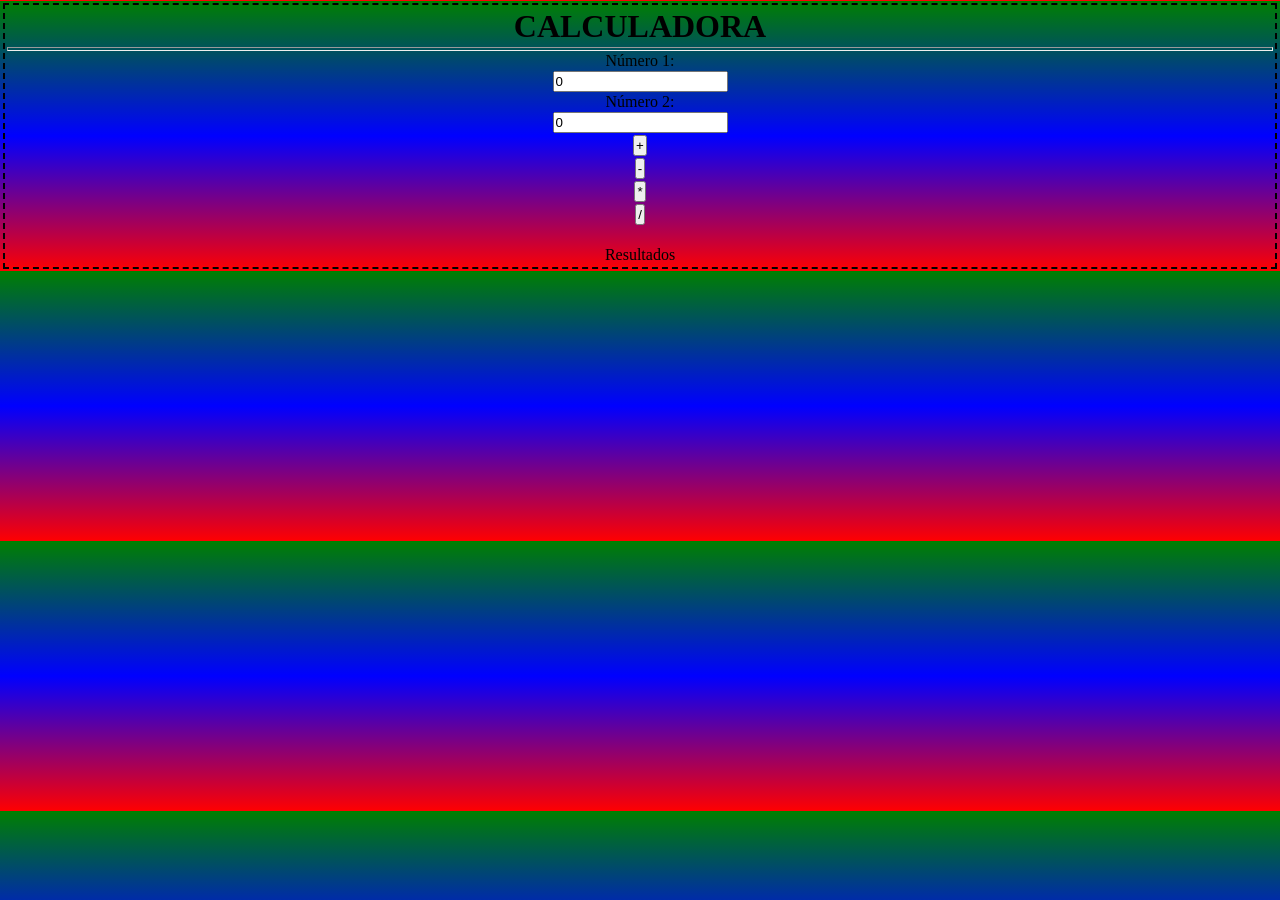
<file: 02 calculadora/index.html>
<!DOCTYPE html>
<html>

<head>
  <meta charset="UTF-8">
  <meta name="viewport" content="width=device-width, initial-scale=1">
  <link rel="stylesheet" href="estilo.css">
  <title></title>
</head>

<body>
<h1>CALCULADORA</h1><hr>


<label for="">Número 1: </label><br>

<input type="number" name="" id="n1" placeholder="Número 1" required value="0"><br>


<label for="">Número 2: </label> <br>

<input type="number" name="" id="n2"placeholder="Número 2" required value="0"> <br>

<button onclick="suma ()">+</button><br>


<button onclick="resta ()">-</button><br>


<button onclick="multi ()">*</button><br>


<button onclick="divi ()">/</button><br>


<div id="res"><br>


Resultados

</div>



<script src="app.js"></script>

</body>

</html>
</file>
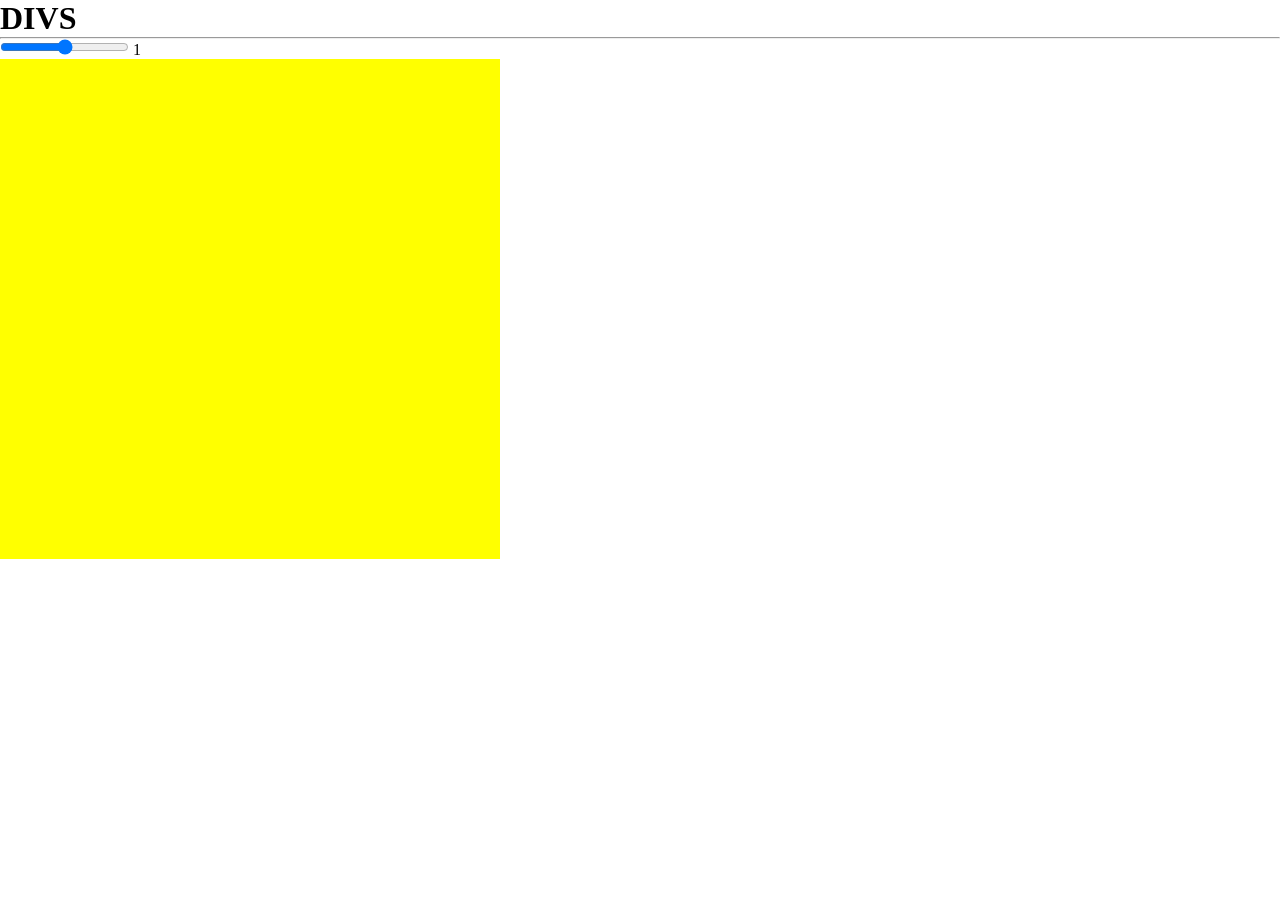
<file: bucles/index.html>
<html>

<head>

<meta charset="UTF-8">

<meta name="viewport" content="width=device-width initial-scale=1">

<title></title>

<link rel="stylesheet" href="estilo.css"> </head>

<body>

<h1>DIVS</h1><hr>

<input type="range" name="valor" id="valor" min

|="1" max="100">

<span id="vn">1</span>

<div id="res">

</div>

<script src="app.js"></script>

</body>

</html>
</file>
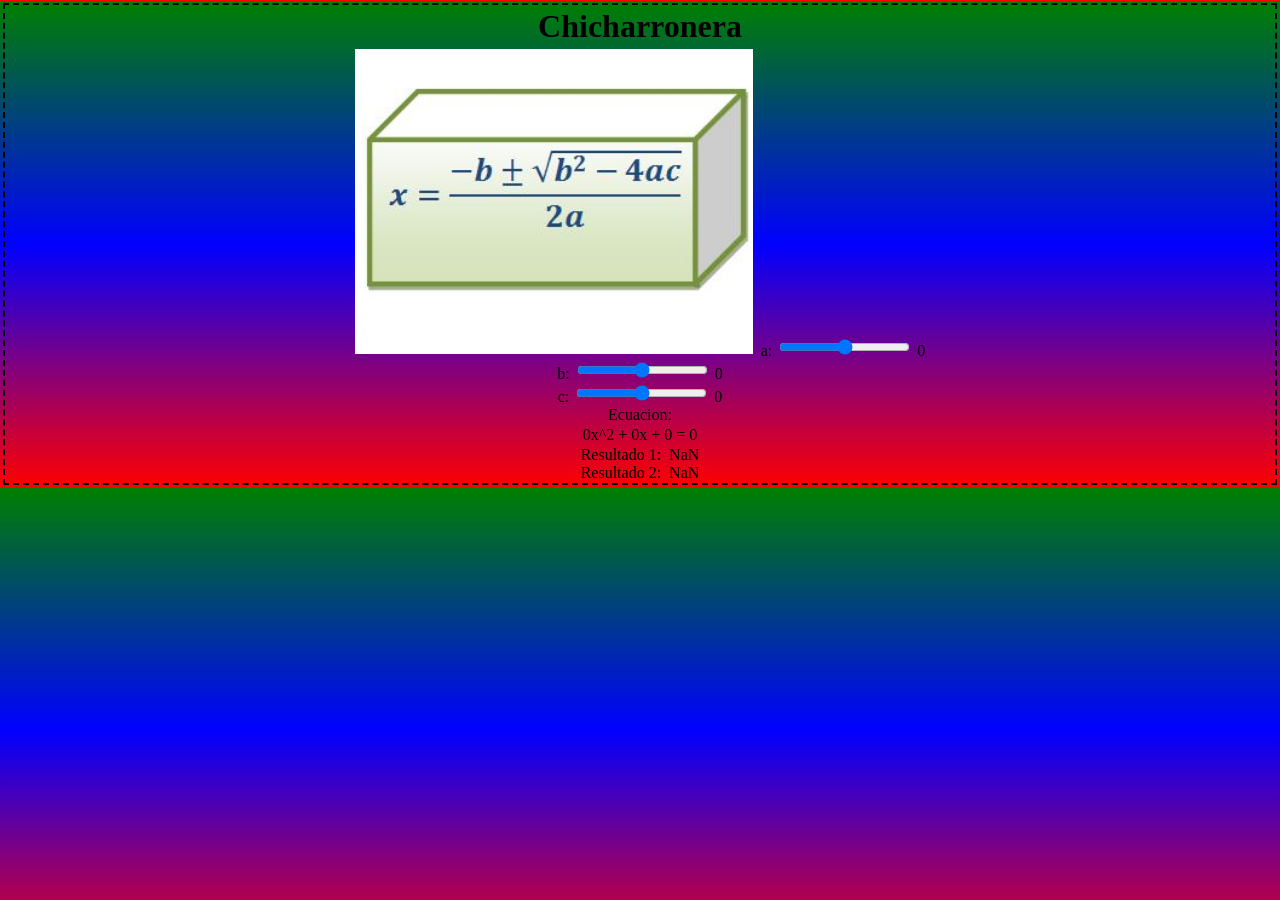
<file: chicharronera/index.html>
<!DOCTYPE html>
<html>
<head>
	<title>Chicharronera</title>
	<link rel="stylesheet" href="estilo.css">
</head>
<body onload="update();">
	<h1>Chicharronera</h1>
	<img src="img.jpg" alt="Imagen de ejemplo" width="400">

	<label>a:</label>
	<input type="range" id="a" min="-10" max="10" value="0" oninput="update()">
	<label id="aLabel"></label>
	<br>
	<label>b:</label>
	<input type="range" id="b" min="-10" max="10" value="0" oninput="update()">
	<label id="bLabel"></label>
	<br>
	<label>c:</label>
	<input type="range" id="c" min="-10" max="10" value="0" oninput="update()">
	<label id="cLabel"></label>
	<br>
	<label>Ecuacion:</label>
	<p id="ecuacion">0x^2 + 0x + 0 = 0</p>
	<label>Resultado 1:</label>
	<label id="resultado1">0</label>
	<br>
	<label>Resultado 2:</label>
	<label id="resultado2">0</label>
	
</head>
<script src="estilo.js">app.js</script>
</body>
</file>
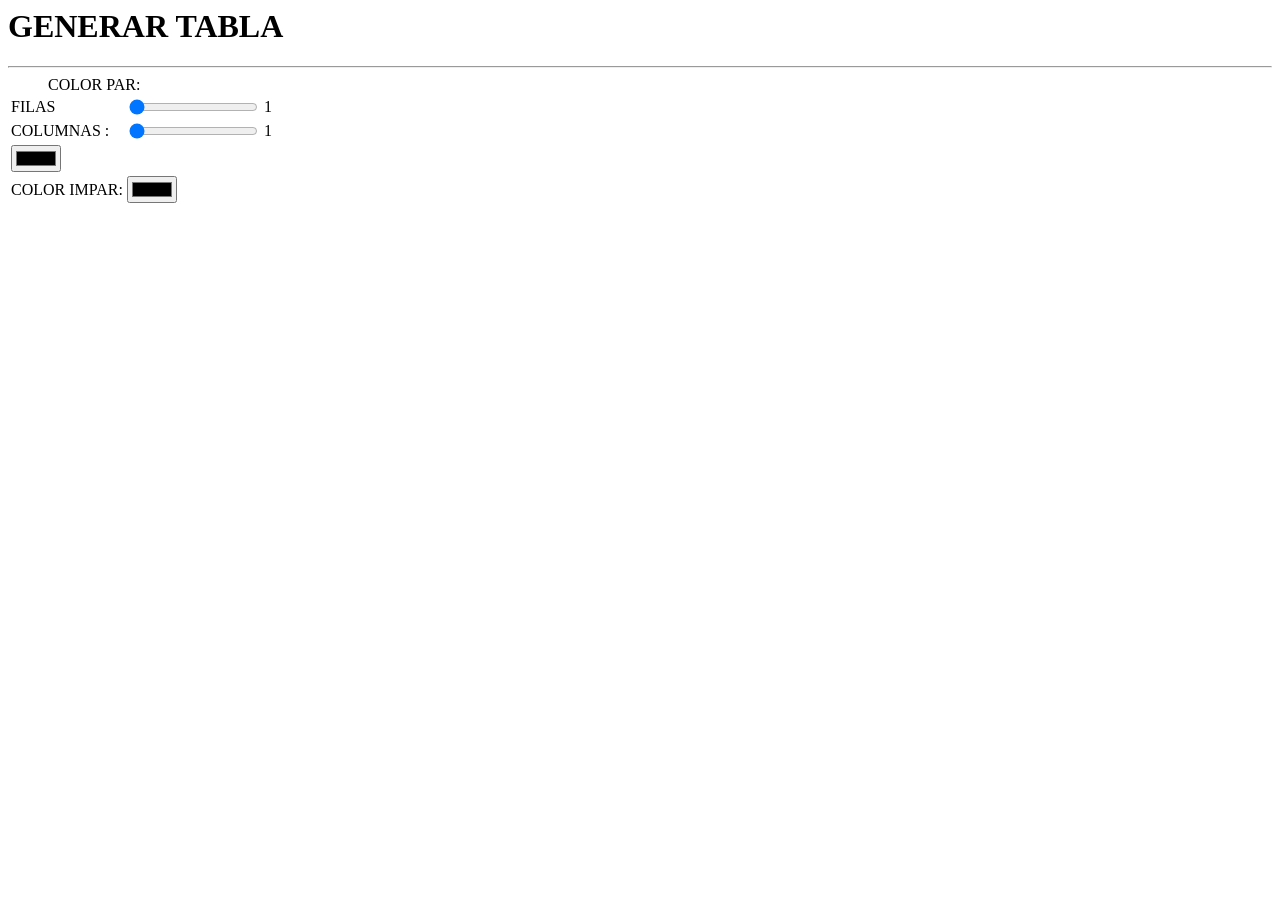
<file: tablas/index.html>
<body onload="generar Tabla ()">

<h1> GENERAR TABLA </h1> <hr>

<table>

<tr>

<td> FILAS </td>

<td> <input type="range" id="fil" min="1" max="100" value="1"></td> <td><span id="vf"> 1</span> </td>

</tr>

<tr>

<td> COLUMNAS :</td>

<td> <input type="range" id="col" min="1" max: "100" value="1"></td> <td> <span id="vc">1</span> </td>

</tr>

<dd> COLOR PAR:</td>

<td> <input type="color" id="cp"></td>

<td></td>

</tr>

<tr>

<td> COLOR IMPAR: </td>

<td><input type="color" id="ci"></td>

<td></td>

</tr>

</table>

<div id="res"></div>

<script src="app.js"></scrip> </body>
</file>
<file: 02 calculadora/estilo.css>
*{
    margin:1px;
    padding: 1px;
    box-sizing: border-box;
}
body{
 text-align:center;
 background:linear-gradient(green, blue,red);
 border:2px dashed;
 }
</file>
<file: bucles/estilo.css>
*{

margin:0px; padding: 0px;

}

div#res{

width: 500px;

height: 500px; background: yellow;

}

.cajita{

display: inline-block; background: red; margin:5px;

}
</file>
<file: chicharronera/estilo.css>
*{
    margin:1px;
    padding: 1px;
    box-sizing: border-box;
}
body{
 text-align:center;
 background:linear-gradient(green, blue,red);
 border:2px dashed;
 }
</file>
